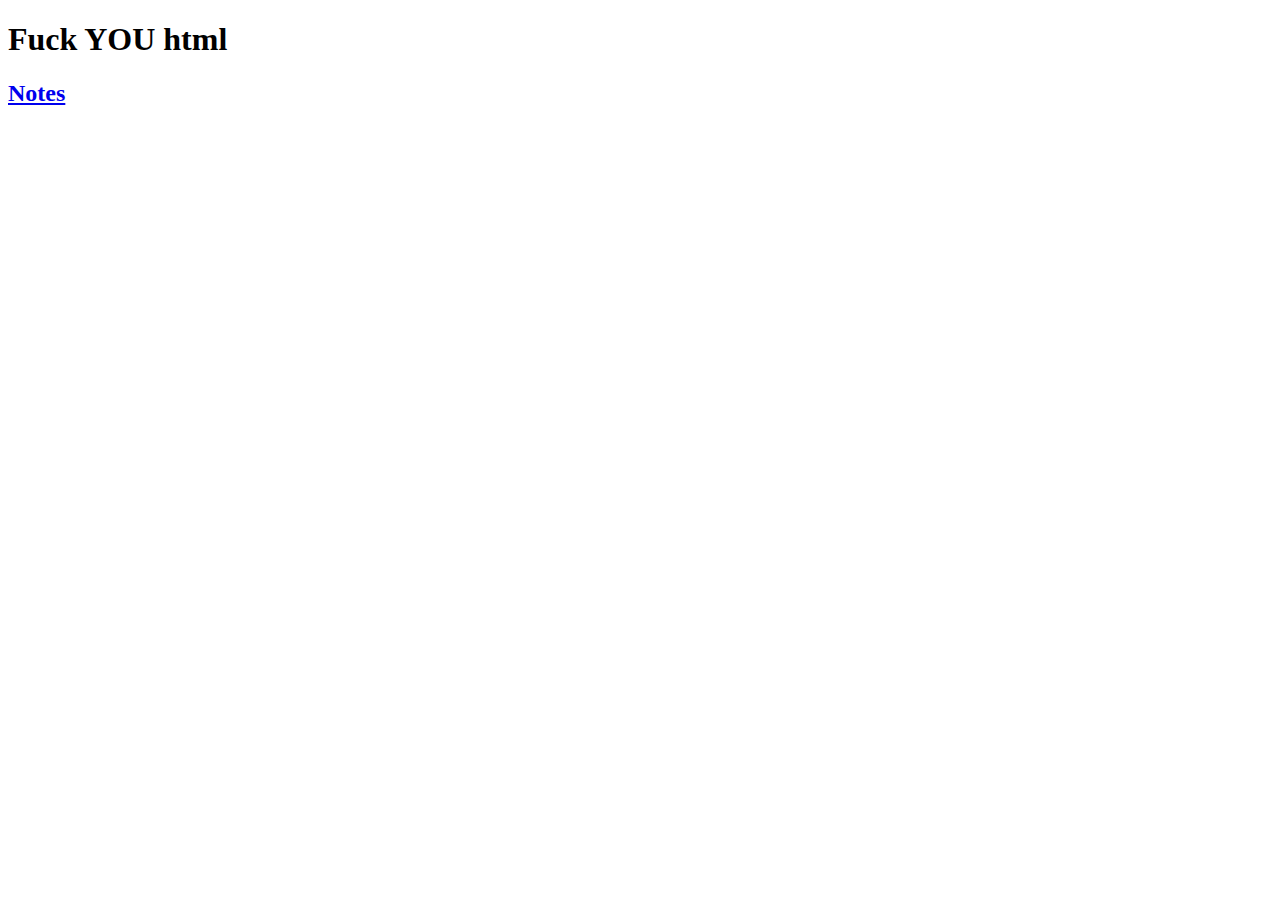
<file: index.html>
<!DOCTYPE html>
<html lang="en">
<head>
    <meta charset="UTF-8">
    <meta name="viewport" content="width=device-width, initial-scale=1.0">
    <title>Document</title>
</head>
<body>
    <H1>Fuck YOU html</H1>
    <h2><a href="notes.html">Notes</a></h2>
    
</body>
</html>
</file>
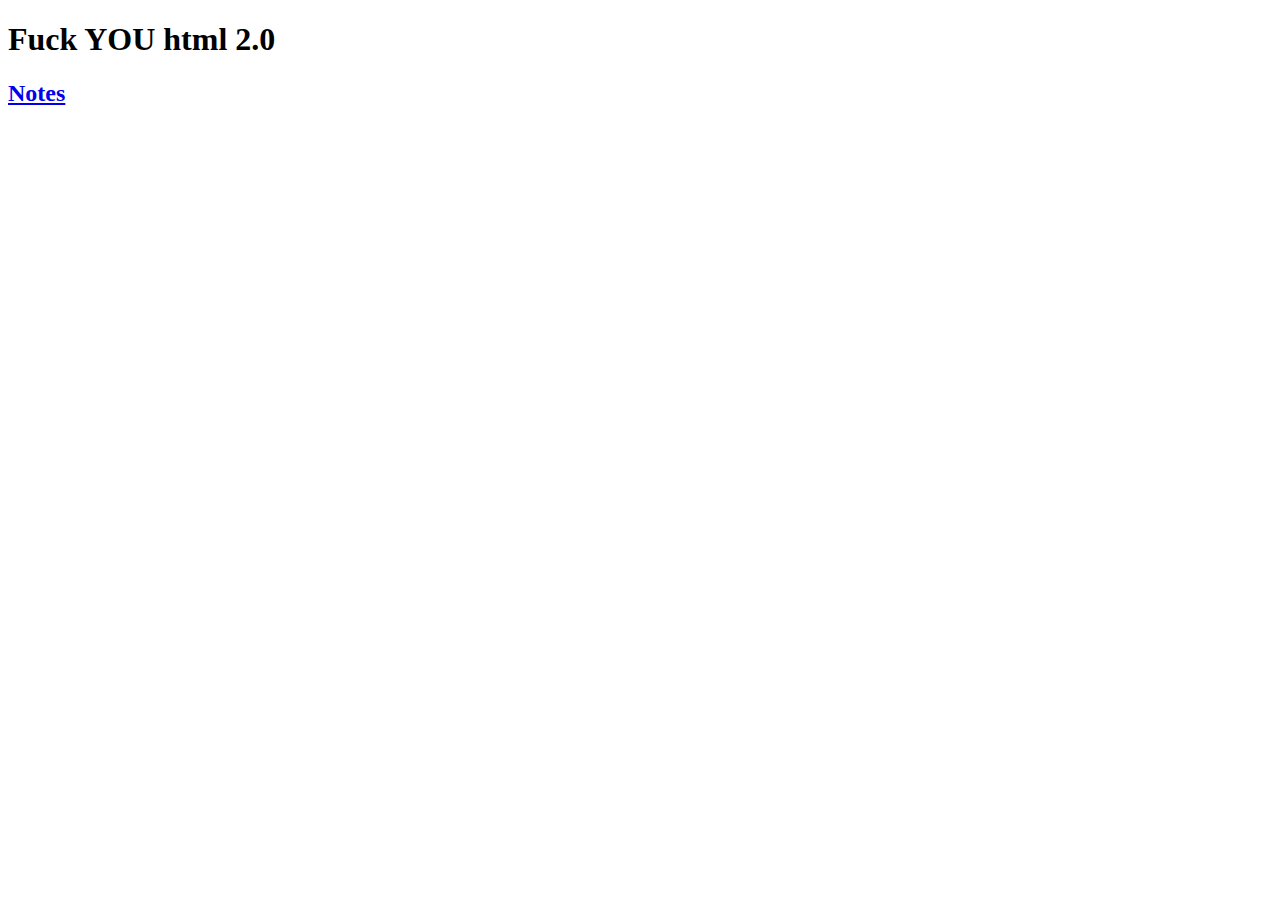
<file: web2.0/index.html>
<!DOCTYPE html>
<html lang="en">
<head>
    <meta charset="UTF-8">
    <meta name="viewport" content="width=device-width, initial-scale=1.0">
    <title>Document</title>
</head>
<body>
    <H1>Fuck YOU html 2.0</H1>
    <h2><a href="notes.html">Notes</a></h2>
    
</body>
</html>
</file>
